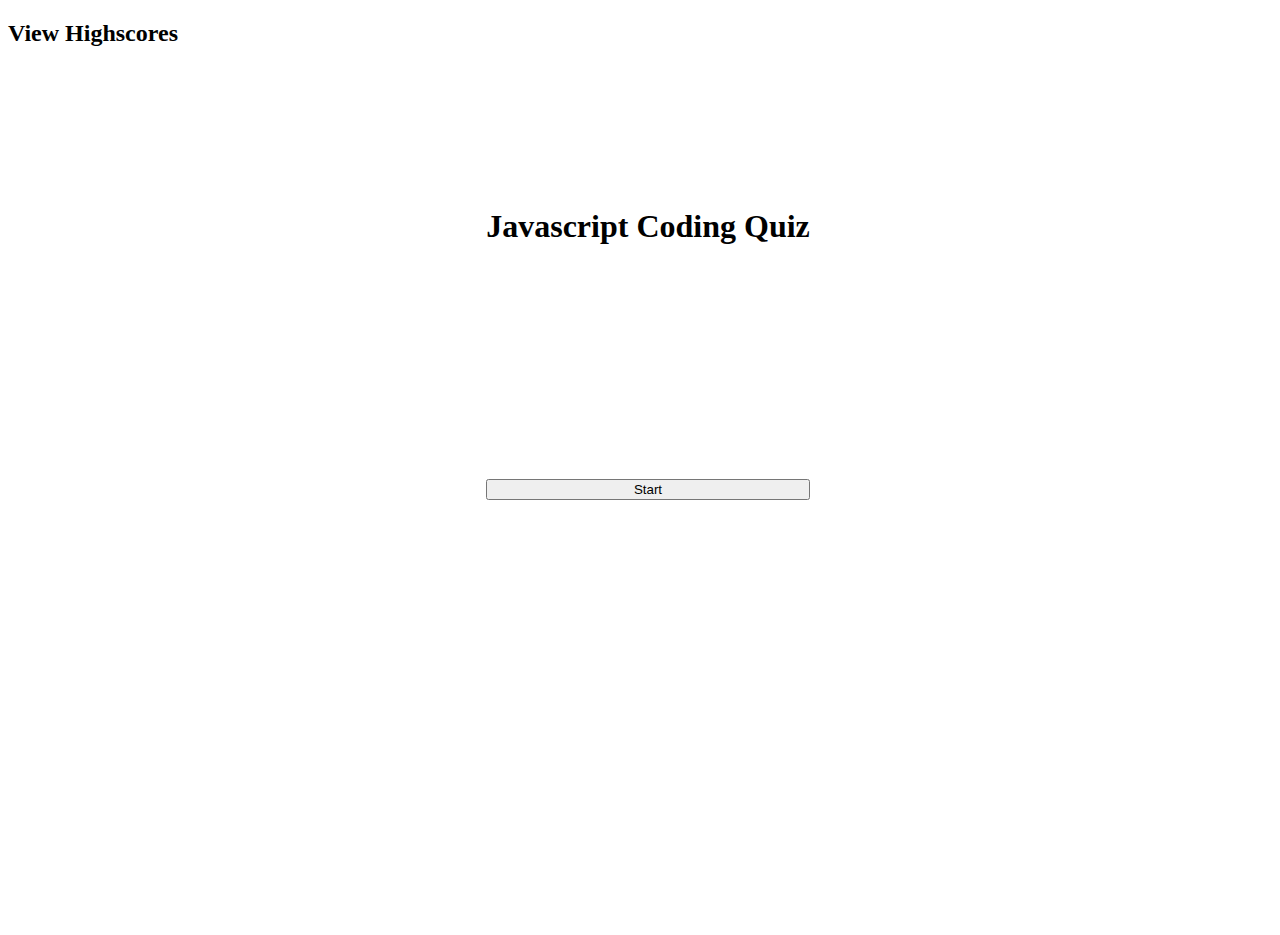
<file: index.html>
<!DOCTYPE html>
<html lang="en">

<head>
    <meta charset="UTF-8">
    <meta name="viewport" content="width=device-width, initial-scale=1.0">
    <title>Javascript Quiz</title>
    <link rel="stylesheet" href="https://cdn.jsdelivr.net/npm/bootstrap@4.5.3/dist/css/bootstrap.min.css"
        integrity="sha384-TX8t27EcRE3e/ihU7zmQxVncDAy5uIKz4rEkgIXeMed4M0jlfIDPvg6uqKI2xXr2" crossorigin="anonymous">
    <link rel="stylesheet" href="style.css" />
</head>

<header>
    <h2 class="upperLeft">
        View Highscores
    </h2>

    <div class="timer" id="countdown">
</header>

<body>

    <main class="container">
        </div>
        <h1> Javascript Coding Quiz </h1>
        <button type="button" class="btn btn-success" id="start"> Start</button>
        </div>


        <section id="questionSection" class=hide>
            <p class="question" id="question">
                Question goes here </p>

            <div class="buttons">

                <section class="myButtons" id="answerButtons">
                    <button type="button" class="btn btn-primary answerChoices" id="choiceA"> Answer A</button>
                    <button type="button" class="btn btn-primary answerChoices" id="choiceB"> Answer B</button>
                    <button type="button" class="btn btn-primary answerChoices" id="choiceC"> Answer C</button>
                    <button type="button" class="btn btn-primary answerChoices" id="choiceD"> Answer D</button>
     
                </section>

            </div>
        </section>

        <section class="scoreLog" id="scoreLog">
            <form>
                <div class="input">
                    <label for="initialInput">Enter Your Initials</label>
                    <input type="initials" class="form" id="Input">
                </div>
                <button type="submit" class="btn btn-primary">Submit</button>
            </form>
        </section>



    </main>


    <script src="script.js"></script>
</body>

</html>
</file>
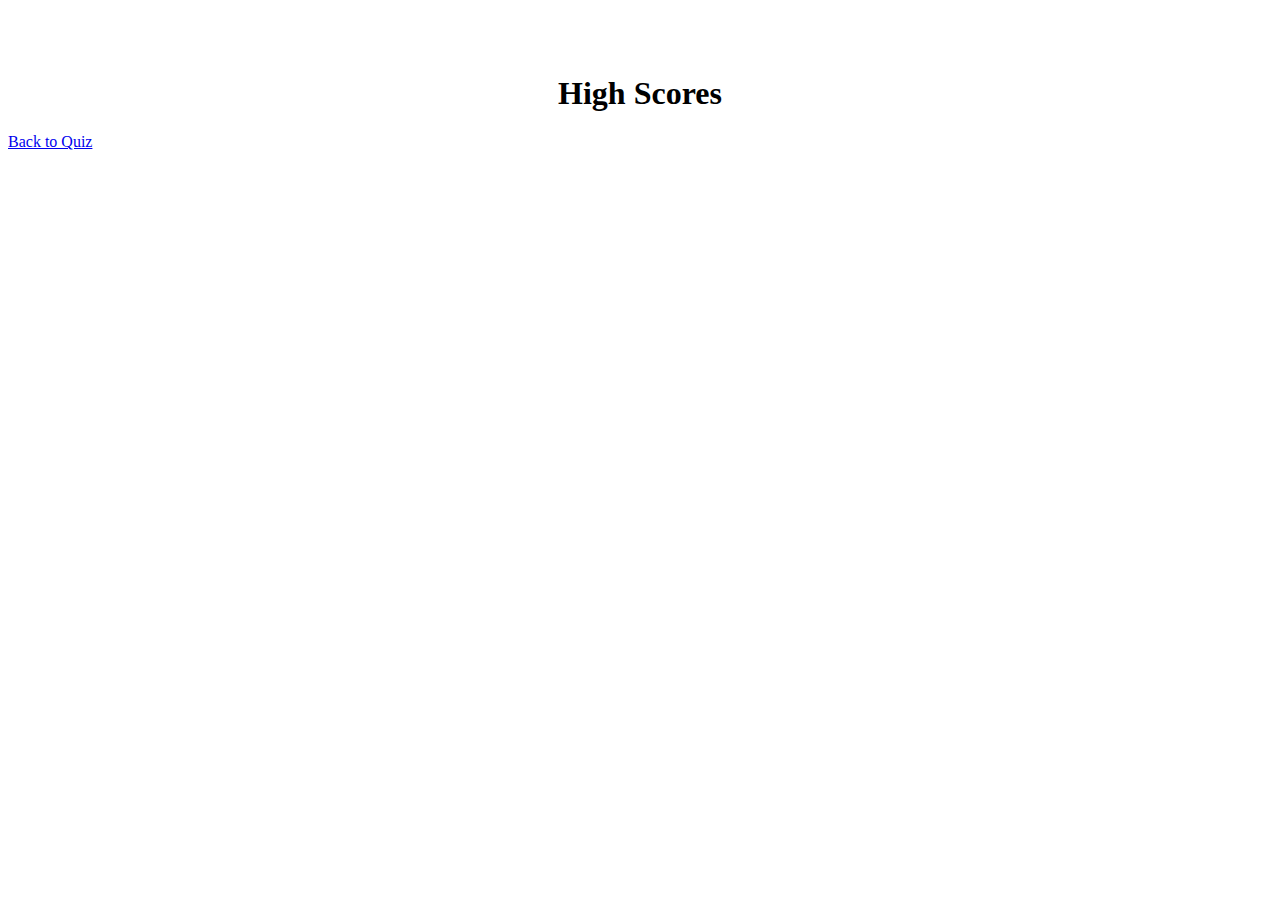
<file: highscores.html>
<!DOCTYPE html>
<html lang="en">

<head>
    <meta charset="UTF-8">
    <meta name="viewport" content="width=device-width, initial-scale=1.0">
    <link rel="stylesheet" href="https://cdn.jsdelivr.net/npm/bootstrap@4.5.3/dist/css/bootstrap.min.css"
        integrity="sha384-TX8t27EcRE3e/ihU7zmQxVncDAy5uIKz4rEkgIXeMed4M0jlfIDPvg6uqKI2xXr2" crossorigin="anonymous">
    <link rel="stylesheet" href="style.css" />
    <title>High Scores</title>
</head>

<body>

    <main class="scores">
        <h1> High Scores </h1>
        <div class="link-container">
            <a href="index.html">Back to Quiz</a>
        </div>
        <ul></ul>

    </main>


    <script src="highscores.js"></script>
</body>

</html>
</file>
<file: style.css>
* {
    box-sizing: border-box;
}

header {
vertical-align: top;
}

.upperLeft {
text-align: left;
}

.timer {
font-size: 30px;
text-align: right;
margin-top: -40px;
margin-right: 60px;
}


.container {
display: flex;
width: 100vw;
height: 100vh;
justify-content: center;
align-items: center;
display: grid;
grid-column: 1;
}

.buttons {
margin-bottom: 175px;
    
}

.p {
    margin: auto;
}

#highScores {
    margin-top: 20px;
}

#questionSection {
    text-align: center;
    margin-bottom: 120px;
    font-size: 45px;
}

.hide {
    display: none;
    
}

#scoreLog {
    margin-bottom: auto;
}

.scoreLog{
    display: none;
}

h1 {
    text-align: center;
    margin-top: 75px;
}

#start {
    margin-bottom: 320px;

}

.myButtons {

}

#choiceA {
    
}

#choiceB {
    
}

#choiceC {
    
}

#choiceD {
   
}
</file>
